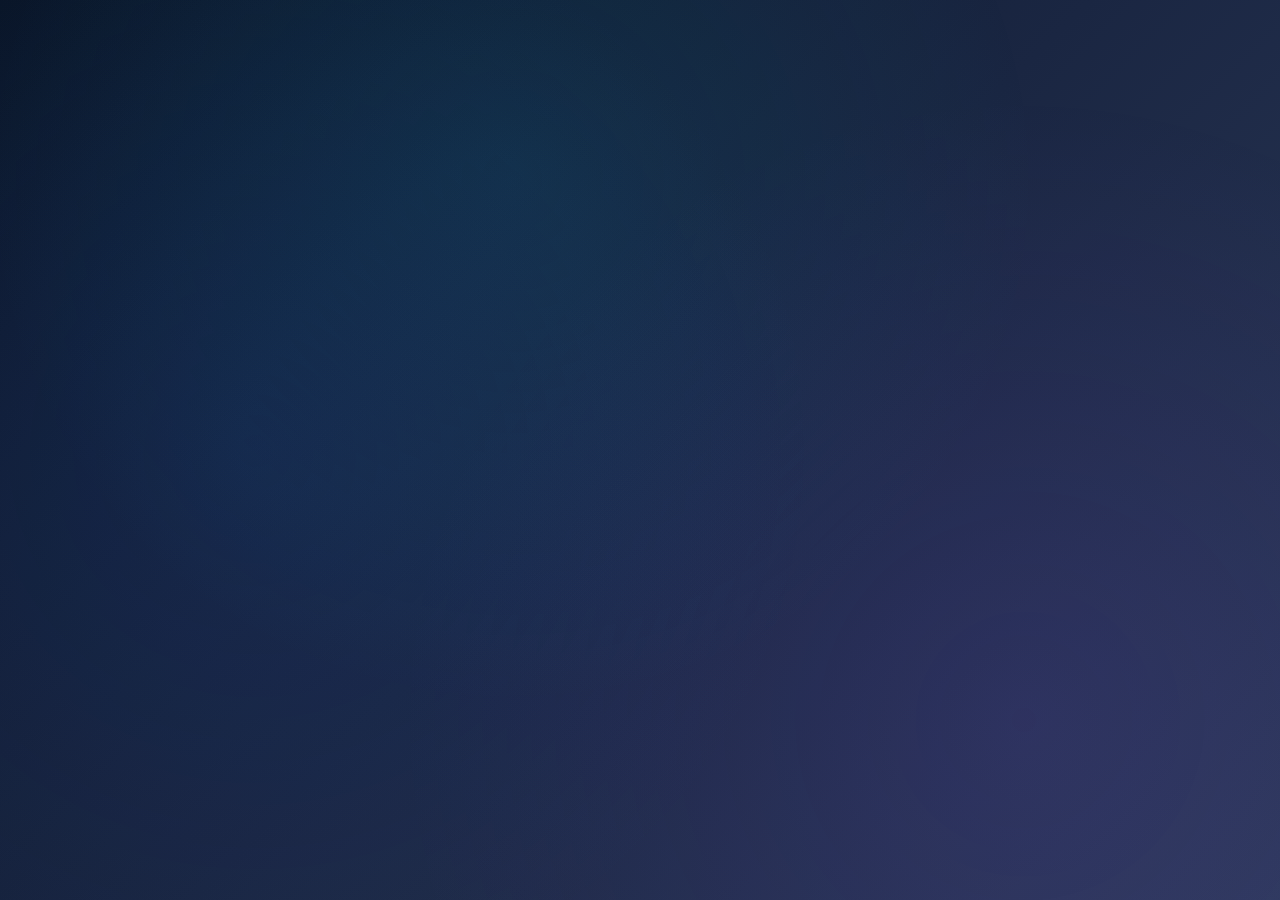
<file: Index.html>
<!DOCTYPE html>
<html lang="en">
<head>
    <meta charset="UTF-8">
    <meta name="viewport" content="width=device-width, initial-scale=1.0">
    <meta http-equiv="X-UA-Compatible" content="IE=edge">
    
    <!-- Primary Meta Tags -->
    <title>Chaturbhuj Digital School | Premier Digital Education Nursery to 8th Grade | Mehsana Maheshganj</title>
    <meta name="title" content="Chaturbhuj Digital School | Premier Digital Education Nursery to 8th Grade | Mehsana Maheshganj">
    <meta name="description" content="Chaturbhuj Digital School in Mehsana Maheshganj offers next-generation digital learning from Nursery to 8th Grade. Experience modern education with smart classes, advanced computer laboratory, and innovative teaching methods.">
    <meta name="keywords" content="Chaturbhuj Digital School, digital school Mehsana, best school Maheshganj, nursery to 8th grade, smart classes, computer laboratory, digital education, modern school, CBSE school Mehsana, primary education, elementary school">
    <meta name="robots" content="index, follow">
    <meta name="language" content="English">
    <meta name="author" content="Chaturbhuj Digital School">
    <meta name="revisit-after" content="7 days">
    
    <!-- Open Graph / Facebook -->
    <meta property="og:type" content="website">
    <meta property="og:url" content="https://chaturbhujdigitalschool.edu.in/">
    <meta property="og:title" content="Chaturbhuj Digital School | Premier Digital Education Nursery to 8th Grade">
    <meta property="og:description" content="Experience next-generation digital learning at Chaturbhuj Digital School, Mehsana Maheshganj. Modern education from Nursery to 8th Grade with smart classes and advanced facilities.">
    <meta property="og:image" content="https://chaturbhujdigitalschool.edu.in/og-image.jpg">
    <meta property="og:locale" content="en_IN">
    <meta property="og:site_name" content="Chaturbhuj Digital School">
    
    <!-- Twitter -->
    <meta property="twitter:card" content="summary_large_image">
    <meta property="twitter:url" content="https://chaturbhujdigitalschool.edu.in/">
    <meta property="twitter:title" content="Chaturbhuj Digital School | Premier Digital Education Nursery to 8th Grade">
    <meta property="twitter:description" content="Experience next-generation digital learning at Chaturbhuj Digital School, Mehsana Maheshganj. Modern education from Nursery to 8th Grade.">
    <meta property="twitter:image" content="https://chaturbhujdigitalschool.edu.in/twitter-image.jpg">
    
    <!-- Canonical URL -->
    <link rel="canonical" href="https://chaturbhujdigitalschool.edu.in/">
    
    <!-- Favicon -->
    <link rel="icon" type="image/png" href="favicon.png">
    
    <!-- Preconnect for Performance -->
    <link rel="preconnect" href="https://fonts.googleapis.com">
    <link rel="preconnect" href="https://fonts.gstatic.com" crossorigin>
    
    <!-- Google Fonts - Poppins -->
    <link href="https://fonts.googleapis.com/css2?family=Poppins:wght@300;400;500;600;700;800&display=swap" rel="stylesheet">
    
    <!-- Stylesheet -->
    <link rel="stylesheet" href="style.css">
    
    <!-- JSON-LD Schema Markup -->
    <script type="application/ld+json">
    {
      "@context": "https://schema.org",
      "@type": "EducationalOrganization",
      "name": "Chaturbhuj Digital School",
      "alternateName": "Chaturbhuj Digital",
      "url": "https://chaturbhujdigitalschool.edu.in",
      "logo": "https://chaturbhujdigitalschool.edu.in/logo.png",
      "description": "Premier digital school offering modern education from Nursery to 8th Grade with advanced facilities including smart classes and computer laboratory",
      "address": {
        "@type": "PostalAddress",
        "streetAddress": "Main Road",
        "addressLocality": "Maheshganj",
        "addressRegion": "Mehsana",
        "postalCode": "384001",
        "addressCountry": "IN"
</file>
<file: style.css>
/* ===================================
   CHATURBHUJ DIGITAL SCHOOL - PREMIUM CSS
   Ultra-Modern Glassmorphism Design
   =================================== */

/* === ROOT VARIABLES === */
:root {
    /* Color Palette - Premium Digital School Theme */
    --primary-navy: #0a1628;
    --secondary-navy: #1a2642;
    --accent-blue: #2563eb;
    --accent-cyan: #06b6d4;
    --accent-purple: #7c3aed;
    --accent-gold: #f59e0b;
    --text-white: #ffffff;
    --text-light: #e5e7eb;
    --text-gray: #9ca3af;
    --glass-bg: rgba(255, 255, 255, 0.1);
    --glass-border: rgba(255, 255, 255, 0.2);
    --overlay-dark: rgba(10, 22, 40, 0.85);
    --gradient-primary: linear-gradient(135deg, #2563eb 0%, #7c3aed 100%);
    --gradient-secondary: linear-gradient(135deg, #06b6d4 0%, #2563eb 100%);
    --gradient-gold: linear-gradient(135deg, #f59e0b 0%, #ef4444 100%);
    
    /* Spacing */
    --container-width: 1400px;
    --section-padding: 120px;
    --card-padding: 30px;
    
    /* Typography */
    --font-primary: 'Poppins', sans-serif;
    
    /* Effects */
    --transition-smooth: all 0.4s cubic-bezier(0.4, 0, 0.2, 1);
    --shadow-glass: 0 8px 32px 0 rgba(31, 38, 135, 0.37);
    --shadow-elevated: 0 20px 60px rgba(0, 0, 0, 0.3);
    --blur-amount: 12px;
}

/* === GLOBAL RESET & BASE STYLES === */
* {
    margin: 0;
    padding: 0;
    box-sizing: border-box;
}

html {
    scroll-behavior: smooth;
    font-size: 16px;
}

body {
    font-family: var(--font-primary);
    background: linear-gradient(135deg, #0a1628 0%, #1a2642 50%, #2d3a5a 100%);
    background-attachment: fixed;
    color: var(--text-white);
    line-height: 1.7;
    overflow-x: hidden;
    position: relative;
}

body::before {
    content: '';
    position: fixed;
    top: 0;
    left: 0;
    width: 100%;
    height: 100%;
    background-image: 
        radial-gradient(circle at 20% 50%, rgba(37, 99, 235, 0.1) 0%, transparent 50%),
        radial-gradient(circle at 80% 80%, rgba(124, 58, 237, 0.1) 0%, transparent 50%),
        radial-gradient(circle at 40% 20%, rgba(6, 182, 212, 0.1) 0%, transparent 50%);
    pointer-events: none;
    z-index: 0;
}

img {
    max-width: 100%;
    height: auto;
    display: block;
}

a {
    text-decoration: none;
    color: inherit;
    transition: var(--transition-smooth);
}

ul {
    list-style: none;
}

.container {
    max-width: var(--container-width);
    margin: 0 auto;
    padding: 0 40px;
    position: relative;
    z-index: 1;
}

/* === GLASS CARD EFFECT === */
.glass-card {
    background: var(--glass-bg);
    backdrop-filter: blur(var(--blur-amount));
    -webkit-backdrop-filter: blur(var(--blur-amount));
    border: 1px solid var(--glass-border);
    border-radius: 20px;
    box-shadow: var(--shadow-glass);
    transition: var(--transition-smooth);
}

.glass-card:hover {
    transform: translateY(-8px);
    box-shadow: var(--shadow-elevated);
    border-color: rgba(255, 255, 255, 0.3);
}

/* === NAVIGATION BAR === */
.navbar {
    position: fixed;
    top: 0;
    left: 0;
    width: 100%;
    z-index: 1000;
    padding: 20px 0;
    transition: var(--transition-smooth);
}

.navbar.scrolled {
    background: rgba(10, 22, 40, 0.95);
    backdrop-filter: blur(20px);
    -webkit-backdrop-filter: blur(20px);
    padding: 15px 0;
    box-shadow: 0 4px 30px rgba(0, 0, 0, 0.3);
}

.nav-container {
    max-width: var(--container-width);
    margin: 0 auto;
    padding: 0 40px;
    display: flex;
    justify-content: space-between;
    align-items: center;
}

.logo a {
    display: flex;
    align-items: center;
    gap: 12px;
    font-size: 1.5rem;
    font-weight: 700;
}

.logo-icon {
    font-size: 2rem;
    animation: float 3s ease-in-out infinite;
}

@keyframes float {
    0%, 100% { transform: translateY(0); }
    50% { transform: translateY(-10px); }
}

.logo-text {
    background: var(--gradient-primary);
    -webkit-background-clip: text;
    -webkit-text-fill-color: transparent;
    background-clip: text;
}

.nav-menu {
    display: flex;
    gap: 40px;
    align-items: center;
}

.nav-menu a {
    font-size: 0.95rem;
    font-weight: 500;
    position: relative;
    padding: 8px 0;
}

.nav-menu a::after {
    content: '';
    position: absolute;
    bottom: 0;
    left: 0;
    width: 0;
    height: 2px;
    background: var(--gradient-primary);
    transition: width 0.3s ease;
}

.nav-menu a:hover::after {
    width: 100%;
}

.mobile-menu-toggle {
    display: none;
    flex-direction: column;
    gap: 5px;
    background: transparent;
    border: none;
    cursor: pointer;
    padding: 8px;
}

.hamburger {
    width: 28px;
    height: 3px;
    background: var(--text-white);
    border-radius: 3px;
    transition: var(--transition-smooth);
}

/* === HERO SECTION === */
.hero-section {
    min-height: 100vh;
    display: flex;
    align-items: center;
    justify-content: center;
    position: relative;
    background-image: url('https://images.unsplash.com/photo-1427504494785-3a9ca7044f45?w=1920&h=1080&fit=crop');
    background-size: cover;
    background-position: center;
    background-attachment: fixed;
    padding: 140px 40px 100px;
}

.hero-overlay {
    position: absolute;
    top: 0;
    left: 0;
    width: 100%;
    height: 100%;
    background: var(--overlay-dark);
    z-index: 1;
}

.hero-content {
    position: relative;
    z-index: 2;
    max-width: var(--container-width);
    margin: 0 auto;
    width: 100%;
}

.hero-glass-box {
    background: rgba(255, 255, 255, 0.08);
    backdrop-filter: blur(20px);
    -webkit-backdrop-filter: blur(20px);
    border: 1px solid rgba(255, 255, 255, 0.15);
    border-radius: 30px;
    padding: 60px;
    box-shadow: 0 20px 80px rgba(0, 0, 0, 0.5);
    text-align: center;
    max-width: 1100px;
    margin: 0 auto;
}

.hero-title {
    font-size: 3.5rem;
    font-weight: 800;
    margin-bottom: 20px;
    background: linear-gradient(135deg, #ffffff 0%, #06b6d4 100%);
    -webkit-background-clip: text;
    -webkit-text-fill-color: transparent;
    background-clip: text;
    line-height: 1.2;
}

.hero-subtitle {
    font-size: 1.8rem;
    font-weight: 600;
    color: var(--accent-cyan);
    margin-bottom: 20px;
}

.hero-description {
    font-size: 1.1rem;
    color: var(--text-light);
    max-width: 800px;
    margin: 0 auto 40px;
    line-height: 1.8;
}

.hero-stats {
    display: flex;
    justify-content: center;
    gap: 60px;
    margin: 50px 0;
    flex-wrap: wrap;
}

.stat-item {
    text-align: center;
}

.stat-number {
    font-size: 3rem;
    font-weight: 800;
    background: var(--gradient-gold);
    -webkit-background-clip: text;
    -webkit-text-fill-color: transparent;
    background-clip: text;
    margin-bottom: 8px;
}

.stat-label {
    font-size: 1rem;
    color: var(--text-light);
    font-weight: 500;
}

.hero-cta {
    display: flex;
    gap: 20px;
    justify-content: center;
    flex-wrap: wrap;
    margin-top: 40px;
}

.btn-primary, .btn-secondary {
    padding: 16px 40px;
    border-radius: 50px;
    font-weight: 600;
    font-size: 1rem;
    cursor: pointer;
    border: 2px solid transparent;
    transition: var(--transition-smooth);
    display: inline-block;
}

.btn-primary {
    background: var(--gradient-primary);
    color: var(--text-white);
    box-shadow: 0 8px 25px rgba(37, 99, 235, 0.4);
}

.btn-primary:hover {
    transform: translateY(-3px);
    box-shadow: 0 12px 35px rgba(37, 99, 235, 0.6);
}

.btn-secondary {
    background: transparent;
    border: 2px solid rgba(255, 255, 255, 0.3);
    color: var(--text-white);
}

.btn-secondary:hover {
    background: rgba(255, 255, 255, 0.1);
    border-color: rgba(255, 255, 255, 0.5);
    transform: translateY(-3px);
}

.scroll-indicator {
    position: absolute;
    bottom: 30px;
    left: 50%;
    transform: translateX(-50%);
    text-align: center;
    z-index: 2;
    color: var(--text-light);
    font-size: 0.9rem;
    animation: bounce 2s infinite;
}

.scroll-arrow {
    width: 30px;
    height: 50px;
    border: 2px solid var(--text-light);
    border-radius: 20px;
    margin: 10px auto 0;
    position: relative;
}

.scroll-arrow::before {
    content: '';
    position: absolute;
    top: 8px;
    left: 50%;
    transform: translateX(-50%);
    width: 6px;
    height: 6px;
    background: var(--text-light);
    border-radius: 50%;
    animation: scroll 2s infinite;
}

@keyframes bounce {
    0%, 100% { transform: translateX(-50%) translateY(0); }
    50% { transform: translateX(-50%) translateY(-10px); }
}

@keyframes scroll {
    0% { top: 8px; opacity: 1; }
    100% { top: 30px; opacity: 0; }
}

/* === NOTICE BOARD === */
.notice-board {
    background: rgba(245, 158, 11, 0.15);
    backdrop-filter: blur(10px);
    -webkit-backdrop-filter: blur(10px);
    border-top: 2px solid var(--accent-gold);
    border-bottom: 2px solid var(--accent-gold);
    padding: 20px 0;
    position: relative;
    z-index: 10;
}

.notice-container {
    max-width: var(--container-width);
    margin: 0 auto;
    padding: 0 40px;
    display: flex;
    align-items: center;
    gap: 20px;
}

.notice-icon {
    font-size: 2rem;
    animation: pulse 2s infinite;
}

@keyframes pulse {
    0%, 100% { transform: scale(1); }
    50% { transform: scale(1.1); }
}

.notice-title {
    font-size: 1.2rem;
    font-weight: 700;
    color: var(--accent-gold);
    white-space: nowrap;
}

.notice-ticker {
    flex: 1;
    overflow: hidden;
    position: relative;
}

.ticker-content {
    display: flex;
    animation: ticker 45s linear infinite;
    gap: 80px;
}

.ticker-item {
    white-space: nowrap;
    font-size: 1rem;
    color: var(--text-white);
    font-weight: 500;
}

@keyframes ticker {
    0% { transform: translateX(0); }
    100% { transform: translateX(-50%); }
}

/* === SECTION STYLES === */
section {
    padding: var(--section-padding) 0;
    position: relative;
}

.section-header {
    text-align: center;
    margin-bottom: 70px;
}

.section-title {
    font-size: 2.8rem;
    font-weight: 800;
    margin-bottom: 15px;
    background: var(--gradient-primary);
    -webkit-background-clip: text;
    -webkit-text-fill-color: transparent;
    background-clip: text;
}

.title-underline {
    width: 100px;
    height: 4px;
    background: var(--gradient-primary);
    margin: 0 auto 20px;
    border-radius: 2px;
}

.section-subtitle {
    font-size: 1.2rem;
    color: var(--text-gray);
    font-weight: 500;
}

/* === ABOUT SECTION === */
.about-content {
    display: grid;
    grid-template-columns: 1fr;
    gap: 50px;
}

.about-text {
    padding: 40px;
    background: var(--glass-bg);
    backdrop-filter: blur(var(--blur-amount));
    -webkit-backdrop-filter: blur(var(--blur-amount));
    border: 1px solid var(--glass-border);
    border-radius: 20px;
}

.about-subtitle {
    font-size: 1.8rem;
    font-weight: 700;
    margin-bottom: 20px;
    color: var(--accent-cyan);
}

.about-description {
    font-size: 1.05rem;
    color: var(--text-light);
    margin-bottom: 20px;
    line-height: 1.8;
}

.vision-mission {
    display: grid;
    grid-template-columns: repeat(auto-fit, minmax(300px, 1fr));
    gap: 30px;
    margin-top: 40px;
}

.vm-card {
    padding: 35px;
    text-align: center;
}

.vm-icon {
    font-size: 3.5rem;
    margin-bottom: 20px;
    display: block;
}

.vm-card h4 {
    font-size: 1.5rem;
    font-weight: 700;
    margin-bottom: 15px;
    color: var(--accent-cyan);
}

.vm-card p {
    font-size: 1rem;
    color: var(--text-light);
    line-height: 1.7;
}

.about-highlights {
    display: grid;
    grid-template-columns: repeat(auto-fit, minmax(250px, 1fr));
    gap: 25px;
}

.highlight-card {
    padding: 30px;
    text-align: center;
}

.highlight-icon {
    font-size: 3rem;
    margin-bottom: 15px;
    display: block;
}

.highlight-card h4 {
    font-size: 1.2rem;
    font-weight: 700;
    margin-bottom: 10px;
    color: var(--text-white);
}

.highlight-card p {
    font-size: 0.95rem;
    color: var(--text-gray);
}

/* === ACADEMICS SECTION === */
.academics-grid {
    display: grid;
    grid-template-columns: repeat(auto-fit, minmax(350px, 1fr));
    gap: 35px;
    margin-bottom: 60px;
}

.academic-card {
    padding: 40px;
    position: relative;
    overflow: hidden;
}

.academic-card::before {
    content: '';
    position: absolute;
    top: 0;
    left: 0;
    width: 100%;
    height: 4px;
    background: var(--gradient-primary);
    transform: scaleX(0);
    transition: var(--transition-smooth);
}

.academic-card:hover::before {
    transform: scaleX(1);
}

.card-icon {
    font-size: 3.5rem;
    margin-bottom: 20px;
    display: block;
}

.card-title {
    font-size: 1.8rem;
    font-weight: 700;
    margin-bottom: 15px;
    color: var(--accent-cyan);
}

.card-description {
    font-size: 1rem;
    color: var(--text-light);
    margin-bottom: 20px;
    line-height: 1.7;
}

.card-features {
    display: flex;
    flex-direction: column;
    gap: 10px;
}

.card-features li {
    font-size: 0.95rem;
    color: var(--text-gray);
    padding-left: 25px;
    position: relative;
}

.card-features li::before {
    content: '✓';
    position: absolute;
    left: 0;
    color: var(--accent-cyan);
    font-weight: 700;
}

.curriculum-highlights {
    margin-top: 60px;
}

.curriculum-title {
    font-size: 2rem;
    font-weight: 700;
    text-align: center;
    margin-bottom: 40px;
    color: var(--text-white);
}

.curriculum-grid {
    display: grid;
    grid-template-columns: repeat(auto-fit, minmax(280px, 1fr));
    gap: 25px;
}

.curriculum-item {
    padding: 30px;
    text-align: center;
    position: relative;
}

.curriculum-icon {
    font-size: 2.5rem;
    margin-bottom: 15px;
    display: block;
}

.curriculum-item h4 {
    font-size: 1.2rem;
    font-weight: 700;
    margin-bottom: 10px;
    color: var(--text-white);
}

.curriculum-item p {
    font-size: 0.9rem;
    color: var(--text-gray);
}

/* === FACILITIES SECTION === */
.facilities-grid {
    display: grid;
    grid-template-columns: repeat(auto-fit, minmax(450px, 1fr));
    gap: 40px;
}

.facility-card {
    overflow: hidden;
    padding: 0;
}

.facility-image {
    height: 250px;
    background: linear-gradient(135deg, #2563eb 0%, #7c3aed 100%);
    position: relative;
    display: flex;
    align-items: center;
    justify-content: center;
}

.facility-overlay {
    position: absolute;
    top: 0;
    left: 0;
    width: 100%;
    height: 100%;
    background: rgba(10, 22, 40, 0.7);
    display: flex;
    align-items: center;
    justify-content: center;
}

.facility-icon {
    font-size: 5rem;
}

.facility-content {
    padding: 35px;
}

.facility-title {
    font-size: 1.8rem;
    font-weight: 700;
    margin-bottom: 15px;
    color: var(--accent-cyan);
}

.facility-description {
    font-size: 1rem;
    color: var(--text-light);
    margin-bottom: 20px;
    line-height: 1.8;
}

.facility-features {
    display: flex;
    flex-wrap: wrap;
    gap: 10px;
}

.feature-tag {
    padding: 8px 16px;
    background: rgba(37, 99, 235, 0.2);
    border: 1px solid rgba(37, 99, 235, 0.3);
    border-radius: 20px;
    font-size: 0.85rem;
    color: var(--accent-cyan);
    font-weight: 500;
}

/* === GALLERY SECTION === */
.gallery-grid {
    display: grid;
    grid-template-columns: repeat(auto-fill, minmax(320px, 1fr));
    gap: 30px;
}

.gallery-item {
    margin: 0;
    padding: 0;
    overflow: hidden;
    border-radius: 20px;
}

.gallery-image {
    position: relative;
    overflow: hidden;
    height: 300px;
    border-radius: 20px;
}

.gallery-image img {
    width: 100%;
    height: 100%;
    object-fit: cover;
    transition: var(--transition-smooth);
}

.gallery-overlay {
    position: absolute;
    top: 0;
    left: 0;
    width: 100%;
    height: 100%;
    background: var(--overlay-dark);
    display: flex;
    flex-direction: column;
    align-items: center;
    justify-content: center;
    opacity: 0;
    transition: var(--transition-smooth);
}

.gallery-item:hover .gallery-image img {
    transform: scale(1.1);
}

.gallery-item:hover .gallery-overlay {
    opacity: 1;
}

.overlay-icon {
    font-size: 3rem;
    margin-bottom: 15px;
}

.overlay-text {
    font-size: 1.2rem;
    font-weight: 600;
    color: var(--text-white);
}

/* === WHY CHOOSE SECTION === */
.why-choose-section {
    background: rgba(37, 99, 235, 0.05);
}

.why-choose-grid {
    display: grid;
    grid-template-columns: repeat(auto-fit, minmax(300px, 1fr));
    gap: 30px;
}

.why-card {
    padding: 40px;
    text-align: center;
    position: relative;
    overflow: hidden;
}

.why-number {
    font-size: 4rem;
    font-weight: 800;
    background: var(--gradient-gold);
    -webkit-background-clip: text;
    -webkit-text-fill-color: transparent;
    background-clip: text;
    margin-bottom: 20px;
    opacity: 0.3;
}

.why-title {
    font-size: 1.4rem;
    font-weight: 700;
    margin-bottom: 15px;
    color: var(--text-white);
}

.why-description {
    font-size: 1rem;
    color: var(--text-gray);
    line-height: 1.7;
}

/* === CONTACT SECTION === */
.contact-grid {
    display: grid;
    grid-template-columns: repeat(auto-fit, minmax(400px, 1fr));
    gap: 50px;
    align-items: start;
}

.contact-info {
    display: flex;
    flex-direction: column;
    gap: 25px;
}

.info-card {
    padding: 30px;
    text-align: center;
}

.info-icon {
    font-size: 3rem;
    margin-bottom: 15px;
    display: block;
}

.info-title {
    font-size: 1.4rem;
    font-weight: 700;
    margin-bottom: 15px;
    color: var(--accent-cyan);
}

.info-text {
    font-size: 1rem;
    color: var(--text-light);
    line-height: 1.8;
}

.info-text a {
    color: var(--accent-cyan);
}

.info-text a:hover {
    text-decoration: underline;
}

.info-hours {
    display: block;
    font-size: 0.9rem;
    color: var(--text-gray);
    margin-top: 5px;
}

.social-links {
    display: flex;
    flex-direction: column;
    gap: 10px;
    margin-top: 15px;
}

.social-link {
    display: flex;
    align-items: center;
    justify-content: center;
    gap: 10px;
    padding: 10px 20px;
    background: rgba(37, 99, 235, 0.1);
    border-radius: 10px;
    transition: var(--transition-smooth);
}

.social-link:hover {
    background: rgba(37, 99, 235, 0.2);
    transform: translateX(5px);
}

.social-icon {
    font-size: 1.5rem;
}

.contact-map {
    position: sticky;
    top: 100px;
}

.map-container {
    height: 500px;
    overflow: hidden;
    padding: 0;
}

.map-container iframe {
    border-radius: 20px;
}

/* === FOOTER === */
.footer {
    background: rgba(10, 22, 40, 0.95);
    backdrop-filter: blur(20px);
    -webkit-backdrop-filter: blur(20px);
    border-top: 1px solid rgba(255, 255, 255, 0.1);
    padding-top: 60px;
}

.footer-content {
    max-width: var(--container-width);
    margin: 0 auto;
    padding: 0 40px;
}

.footer-grid {
    display: grid;
    grid-template-columns: repeat(auto-fit, minmax(250px, 1fr));
    gap: 50px;
    margin-bottom: 50px;
}

.footer-column {
    display: flex;
    flex-direction: column;
}

.footer-title {
    font-size: 1.5rem;
    font-weight: 700;
    margin-bottom: 20px;
    display: flex;
    align-items: center;
    gap: 10px;
}

.footer-logo-icon {
    font-size: 2rem;
}

.footer-description {
    font-size: 0.95rem;
    color: var(--text-gray);
    line-height: 1.7;
    margin-bottom: 20px;
}

.footer-social {
    display: flex;
    gap: 15px;
}

.social-icon-link {
    width: 45px;
    height: 45px;
    background: rgba(255, 255, 255, 0.1);
    border-radius: 10px;
    display: flex;
    align-items: center;
    justify-content: center;
    font-size: 1.5rem;
    transition: var(--transition-smooth);
}

.social-icon-link:hover {
    background: var(--gradient-primary);
    transform: translateY(-3px);
}

.footer-heading {
    font-size: 1.2rem;
    font-weight: 700;
    margin-bottom: 20px;
    color: var(--text-white);
}

.footer-links {
    display: flex;
    flex-direction: column;
    gap: 12px;
}

.footer-links a {
    font-size: 0.95rem;
    color: var(--text-gray);
    transition: var(--transition-smooth);
    padding-left: 15px;
    position: relative;
}

.footer-links a::before {
    content: '›';
    position: absolute;
    left: 0;
    color: var(--accent-cyan);
    font-weight: 700;
}

.footer-links a:hover {
    color: var(--accent-cyan);
    padding-left: 20px;
}

.footer-contact {
    display: flex;
    flex-direction: column;
    gap: 15px;
}

.footer-contact li {
    font-size: 0.95rem;
    color: var(--text-gray);
    display: flex;
    gap: 10px;
    line-height: 1.6;
}

.contact-icon {
    color: var(--accent-cyan);
    flex-shrink: 0;
}

.footer-contact a {
    color: var(--accent-cyan);
}

.footer-contact a:hover {
    text-decoration: underline;
}

.footer-bottom {
    border-top: 1px solid rgba(255, 255, 255, 0.1);
    padding: 30px 0;
}

.footer-bottom-content {
    max-width: var(--container-width);
    margin: 0 auto;
    padding: 0 40px;
    display: flex;
    justify-content: space-between;
    align-items: center;
    flex-wrap: wrap;
    gap: 20px;
}

.copyright {
    font-size: 0.9rem;
    color: var(--text-gray);
}

.footer-bottom-links {
    display: flex;
    gap: 15px;
    align-items: center;
}

.footer-bottom-links a {
    font-size: 0.9rem;
    color: var(--text-gray);
}

.footer-bottom-links a:hover {
    color: var(--accent-cyan);
}

.separator {
    color: var(--text-gray);
}

/* === BACK TO TOP BUTTON === */
.back-to-top {
    position: fixed;
    bottom: 30px;
    right: 30px;
    width: 50px;
    height: 50px;
    background: var(--gradient-primary);
    border: none;
    border-radius: 50%;
    color: var(--text-white);
    font-size: 1.5rem;
    cursor: pointer;
    box-shadow: 0 8px 25px rgba(37, 99, 235, 0.4);
    opacity: 0;
    visibility: hidden;
    transition: var(--transition-smooth);
    z-index: 999;
}

.back-to-top.visible {
    opacity: 1;
    visibility: visible;
}

.back-to-top:hover {
    transform: translateY(-5px);
    box-shadow: 0 12px 35px rgba(37, 99, 235, 0.6);
}

.arrow-up {
    display: block;
    font-size: 1.5rem;
}

/* === SCROLL ANIMATIONS === */
.fade-in-up {
    opacity: 0;
    transform: translateY(50px);
    transition: opacity 0.8s ease, transform 0.8s ease;
}

.fade-in-up.visible {
    opacity: 1;
    transform: translateY(0);
}

/* === RESPONSIVE DESIGN === */

/* Tablets and Small Laptops */
@media (max-width: 1024px) {
    :root {
        --section-padding: 80px;
        --container-width: 100%;
    }
    
    .hero-title {
        font-size: 2.8rem;
    }
    
    .hero-subtitle {
        font-size: 1.5rem;
    }
    
    .hero-glass-box {
        padding: 50px 40px;
    }
    
    .section-title {
        font-size: 2.4rem;
    }
    
    .facilities-grid,
    .academics-grid {
        grid-template-columns: 1fr;
    }
    
    .contact-grid {
        grid-template-columns: 1fr;
    }
    
    .contact-map {
        position: static;
    }
}

/* Mobile Devices */
@media (max-width: 768px) {
    :root {
        --section-padding: 60px;
    }
    
    .container,
    .nav-container,
    .notice-container,
    .footer-content,
    .footer-bottom-content {
        padding: 0 20px;
    }
    
    .mobile-menu-toggle {
        display: flex;
    }
    
    .nav-menu {
        position: absolute;
        top: 100%;
        left: 0;
        width: 100%;
        background: rgba(10, 22, 40, 0.98);
        backdrop-filter: blur(20px);
        -webkit-backdrop-filter: blur(20px);
        flex-direction: column;
        gap: 0;
        padding: 20px 0;
        transform: translateY(-100%);
        opacity: 0;
        visibility: hidden;
        transition: var(--transition-smooth);
    }
    
    .nav-menu.active {
        transform: translateY(0);
        opacity: 1;
        visibility: visible;
    }
    
    .nav-menu li {
        width: 100%;
        text-align: center;
        padding: 15px 0;
        border-bottom: 1px solid rgba(255, 255, 255, 0.1);
    }
    
    .hero-section {
        padding: 120px 20px 80px;
    }
    
    .hero-glass-box {
        padding: 40px 25px;
    }
    
    .hero-title {
        font-size: 2rem;
    }
    
    .hero-subtitle {
        font-size: 1.2rem;
    }
    
    .hero-description {
        font-size: 1rem;
    }
    
    .hero-stats {
        gap: 30px;
    }
    
    .stat-number {
        font-size: 2.2rem;
    }
    
    .stat-label {
        font-size: 0.9rem;
    }
    
    .hero-cta {
        flex-direction: column;
        align-items: stretch;
    }
    
    .btn-primary,
    .btn-secondary {
        padding: 14px 30px;
        font-size: 0.95rem;
    }
    
    .notice-container {
        flex-direction: column;
        gap: 10px;
    }
    
    .section-title {
        font-size: 2rem;
    }
    
    .section-subtitle {
        font-size: 1rem;
    }
    
    .about-text {
        padding: 25px;
    }
    
    .about-subtitle {
        font-size: 1.5rem;
    }
    
    .vision-mission,
    .about-highlights,
    .curriculum-grid,
    .why-choose-grid,
    .gallery-grid {
        grid-template-columns: 1fr;
    }
    
    .academics-grid {
        grid-template-columns: 1fr;
    }
    
    .facilities-grid {
        grid-template-columns: 1fr;
    }
    
    .gallery-image {
        height: 250px;
    }
    
    .footer-grid {
        grid-template-columns: 1fr;
        gap: 40px;
    }
    
    .footer-bottom-content {
        flex-direction: column;
        text-align: center;
    }
    
    .back-to-top {
        width: 45px;
        height: 45px;
        bottom: 20px;
        right: 20px;
    }
}

/* Small Mobile Devices */
@media (max-width: 480px) {
    .hero-title {
        font-size: 1.6rem;
    }
    
    .hero-subtitle {
        font-size: 1rem;
    }
    
    .hero-description {
        font-size: 0.9rem;
    }
    
    .hero-stats {
        flex-direction: column;
        gap: 20px;
    }
    
    .section-title {
        font-size: 1.6rem;
    }
    
    .card-title,
    .facility-title {
        font-size: 1.4rem;
    }
    
    .facility-image {
        height: 200px;
    }
    
    .facility-icon {
        font-size: 3.5rem;
    }
    
    .map-container {
        height: 350px;
    }
}

/* Large Screens */
@media (min-width: 1600px) {
    :root {
        --container-width: 1600px;
    }
    
    .hero-title {
        font-size: 4rem;
    }
    
    .section-title {
        font-size: 3.2rem;
    }
}

/* Print Styles */
@media print {
    .navbar,
    .notice-board,
    .scroll-indicator,
    .back-to-top,
    .hero-cta {
        display: none;
    }
    
    body {
        background: white;
        color: black;
    }
    
    .glass-card {
        border: 1px solid #ccc;
        background: white;
    }
}

/* Accessibility - High Contrast Mode */
@media (prefers-contrast: high) {
    :root {
        --glass-bg: rgba(255, 255, 255, 0.2);
        --glass-border: rgba(255, 255, 255, 0.4);
    }
}

/* Accessibility - Reduced Motion */
@media (prefers-reduced-motion: reduce) {
    *,
    *::before,
    *::after {
        animation-duration: 0.01ms !important;
        animation-iteration-count: 1 !important;
        transition-duration: 0.01ms !important;
    }
   }
</file>
